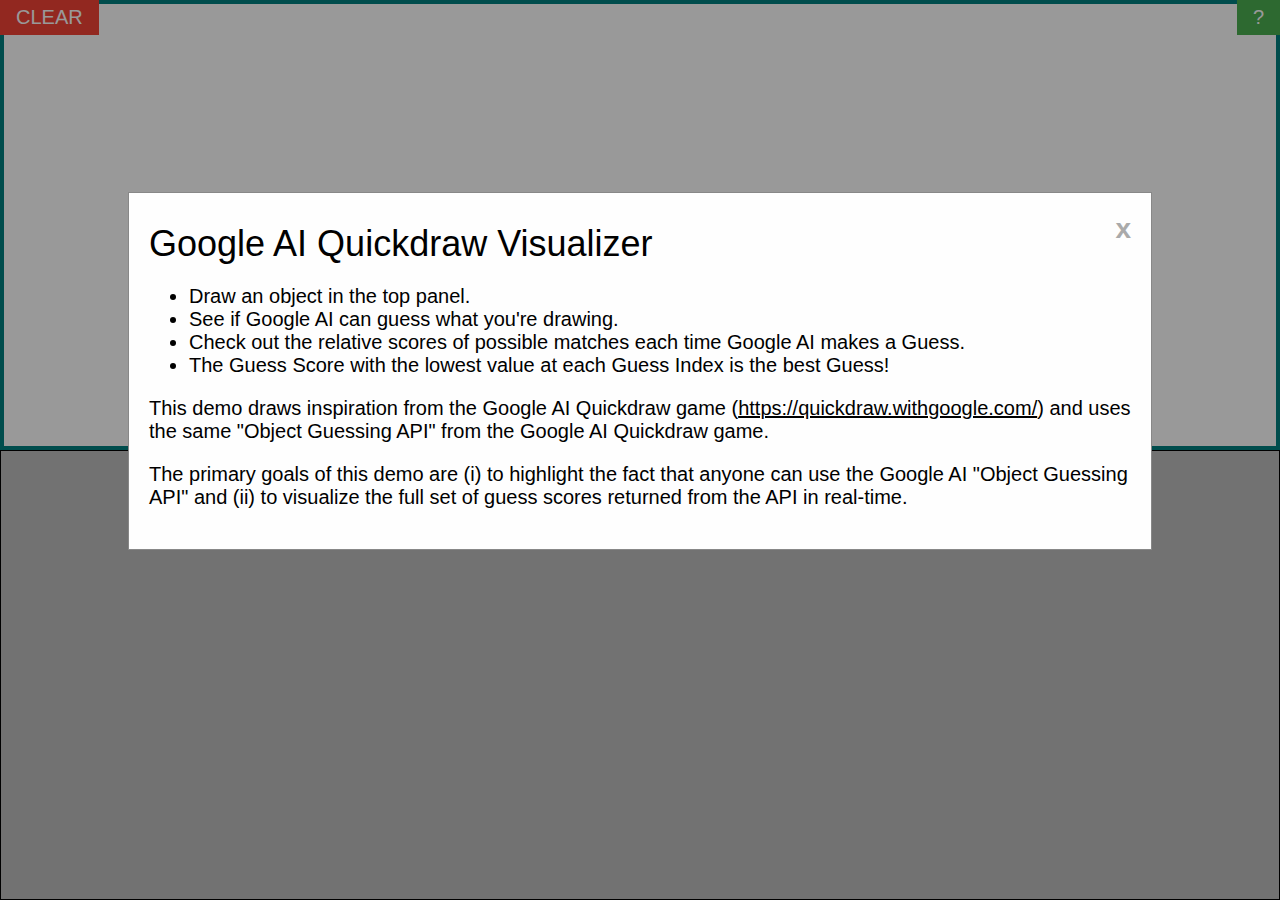
<file: index.html>
<!DOCTYPE html>
<html >
<head>
  <meta charset="UTF-8">
  <title>Quickdraw Visualizer</title>
  <meta name="viewport" content="width=device-width, initial-scale=1">
  
  <link rel="stylesheet" href="css/w3.css">
  <link rel="stylesheet" href="css/style.css">

</head>

<body>
  <button class="w3-btn w3-ripple w3-red" id="btnClear" onclick="clearDrawing()">clear</button>
  <div id="wrapper">
    <canvas id="canvas" resize></canvas>
    <br>
    <div id="plot"></div>
  </div>

  <!-- Trigger/Open The Modal -->
  <button class="w3-btn w3-ripple w3-green" id="btnInfo">?</button>

  <!-- The Modal -->
  <div id="info" class="modal">

    <!-- Modal content -->
    <div class="modal-content">
      <span class="close">x</span>
      <h1>Google AI Quickdraw Visualizer</h1>
      <ul>
        <li>Draw an object in the top panel.</li>
        <li>See if Google AI can guess what you're drawing.</li>
        <li>Check out the relative scores of possible matches each time Google AI makes a Guess.</li>
        <li>The Guess Score with the lowest value at each Guess Index is the best Guess!</li>
      </ul>
        <p>
          This demo draws inspiration from the Google AI Quickdraw game (<a href="https://quickdraw.withgoogle.com/">https://quickdraw.withgoogle.com/</a>) and uses the same "Object Guessing API" from the Google AI Quickdraw game.
        </p>
        <p>
          The primary goals of this demo are (i) to highlight the fact that anyone can use the Google AI "Object Guessing API" and (ii) to visualize the full set of guess scores returned from the API in real-time.
        </p>
    </div>

  </div>

  <script src='js/paper-0.9.25.min.js'></script>
  <script src='js/highcharts-5.0.4.min.js'></script>

  <script src="js/drawing.js"></script>

</body>
</html>
</file>
<file: css/style.css>
* {
  box-sizing: border-box;
}

html, body {
  height: 100%;
  margin: 0;
  padding: 0;
  border: 0;
}

body {
  font: 20px sans-serif;
  overflow: hidden;
}

body > button {
  position: absolute;
  text-transform: uppercase;
  padding: 1em;
  background: transparent;
  border: 1px solid;
  outline: none;
}

#btnClear {
  top: 0;
  left: 0;
}

#btnInfo {
  top: 0;
  right: 0;
}

#wrapper {
  height: 100%;
  width: 100%;
}

#canvas,
#plot {
    display: inline-block;
    vertical-align: top;
}
#canvas {
  height: 50%;
  border: 4px solid teal;
  width: 100%;
  cursor: pointer;
}

#plot {
  height: 50%;
  border: 1px solid black;
  width: 100%;
  background-color: #bfbfbf;
}

/* The Modal (background) */
.modal {
    display: none; /* Hidden by default */
    position: fixed; /* Stay in place */
    z-index: 1; /* Sit on top */
    left: 0;
    top: 0;
    width: 100%; /* Full width */
    height: 100%; /* Full height */
    overflow: auto; /* Enable scroll if needed */
    background-color: rgb(0,0,0); /* Fallback color */
    background-color: rgba(0,0,0,0.4); /* Black w/ opacity */
}

/* Modal Content/Box */
.modal-content {
    background-color: #fefefe;
    margin: 15% auto; /* 15% from the top and centered */
    padding: 20px;
    border: 1px solid #888;
    width: 80%; /* Could be more or less, depending on screen size */
}

/* The Close Button */
.close {
    color: #aaa;
    float: right;
    font-size: 28px;
    font-weight: bold;
}

.close:hover,
.close:focus {
    color: black;
    text-decoration: none;
    cursor: pointer;
}
</file>
